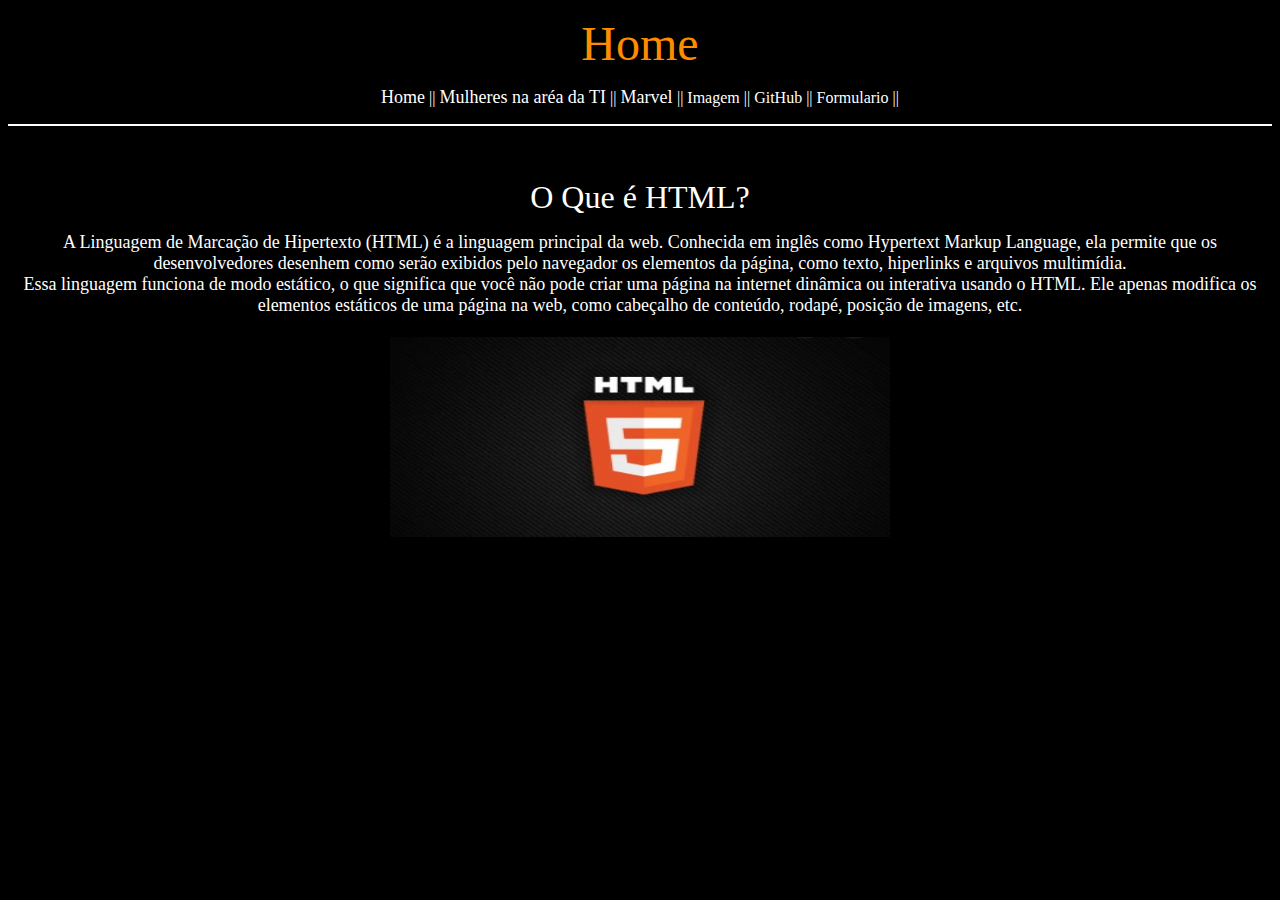
<file: index.html>
﻿<!DOCTYPE html>

<html lang="pt-br" xmlns="http://www.w3.org/1999/xhtml">
<head>
    <meta charset="utf-8" />
    <title>Home</title>
</head>
<body bgcolor="#000000" link="#FFFFFF" vlink="#FFFFFF">
    <p align="center"><font face="times arial"><font color="#FF8C00"><font size="10">
    Home<br>
    </font> </font></font>    
    </p>
    <STYLE>
        A{
            text-decoration: none;
        }
    </STYLE>
    <p align="center">
        <font face="times arial">
            <font color="#FFFFFF">
                <a href="index.html"><font size="4"> Home</font></a> ||
                <a href="MulheresNaTI.html"><font size="4"> Mulheres na aréa da TI</font></a> ||
                <a href="Marvel.html"><font size="4"> Marvel </font></a> ||
                <a href="Imagem.html"> Imagem </a> ||
                <a href="GitHub.html"> GitHub </a> ||
                <a href="formulario.html"> Formulario </a> ||
            </font> 
        </font>
    </p>
    <hr color="#FFFFFF">
    <p align="center">
        <font face="times arial">
            <font size="6">
                <font color="#FFFFFF">
                    <br>O Que é HTML?
                </font>
            </font>
        </font>
    </p>
    <p align="center">
        <font face="times arial">
            <font size="4">
                <font color="#FFFFFF">
                    A Linguagem de Marcação de Hipertexto (HTML) é a linguagem principal da web. Conhecida em inglês como Hypertext Markup Language, ela permite que os desenvolvedores desenhem como serão exibidos pelo navegador os elementos da página, como texto, hiperlinks e arquivos multimídia.<br>
                    Essa linguagem funciona de modo estático, o que significa que você não pode criar uma página na internet dinâmica ou interativa usando o HTML. Ele apenas modifica os elementos estáticos de uma página na web, como cabeçalho de conteúdo, rodapé, posição de imagens, etc.<br><br>
                    <img src="Imagens/html.jpg" alt="Erro ao carregar... " width=500 height=200> <br>
                </font>
            </font>
        </font>
    </p>
    <footer align="right">
        HTML 5
    </footer>
</body>
</html>
</file>
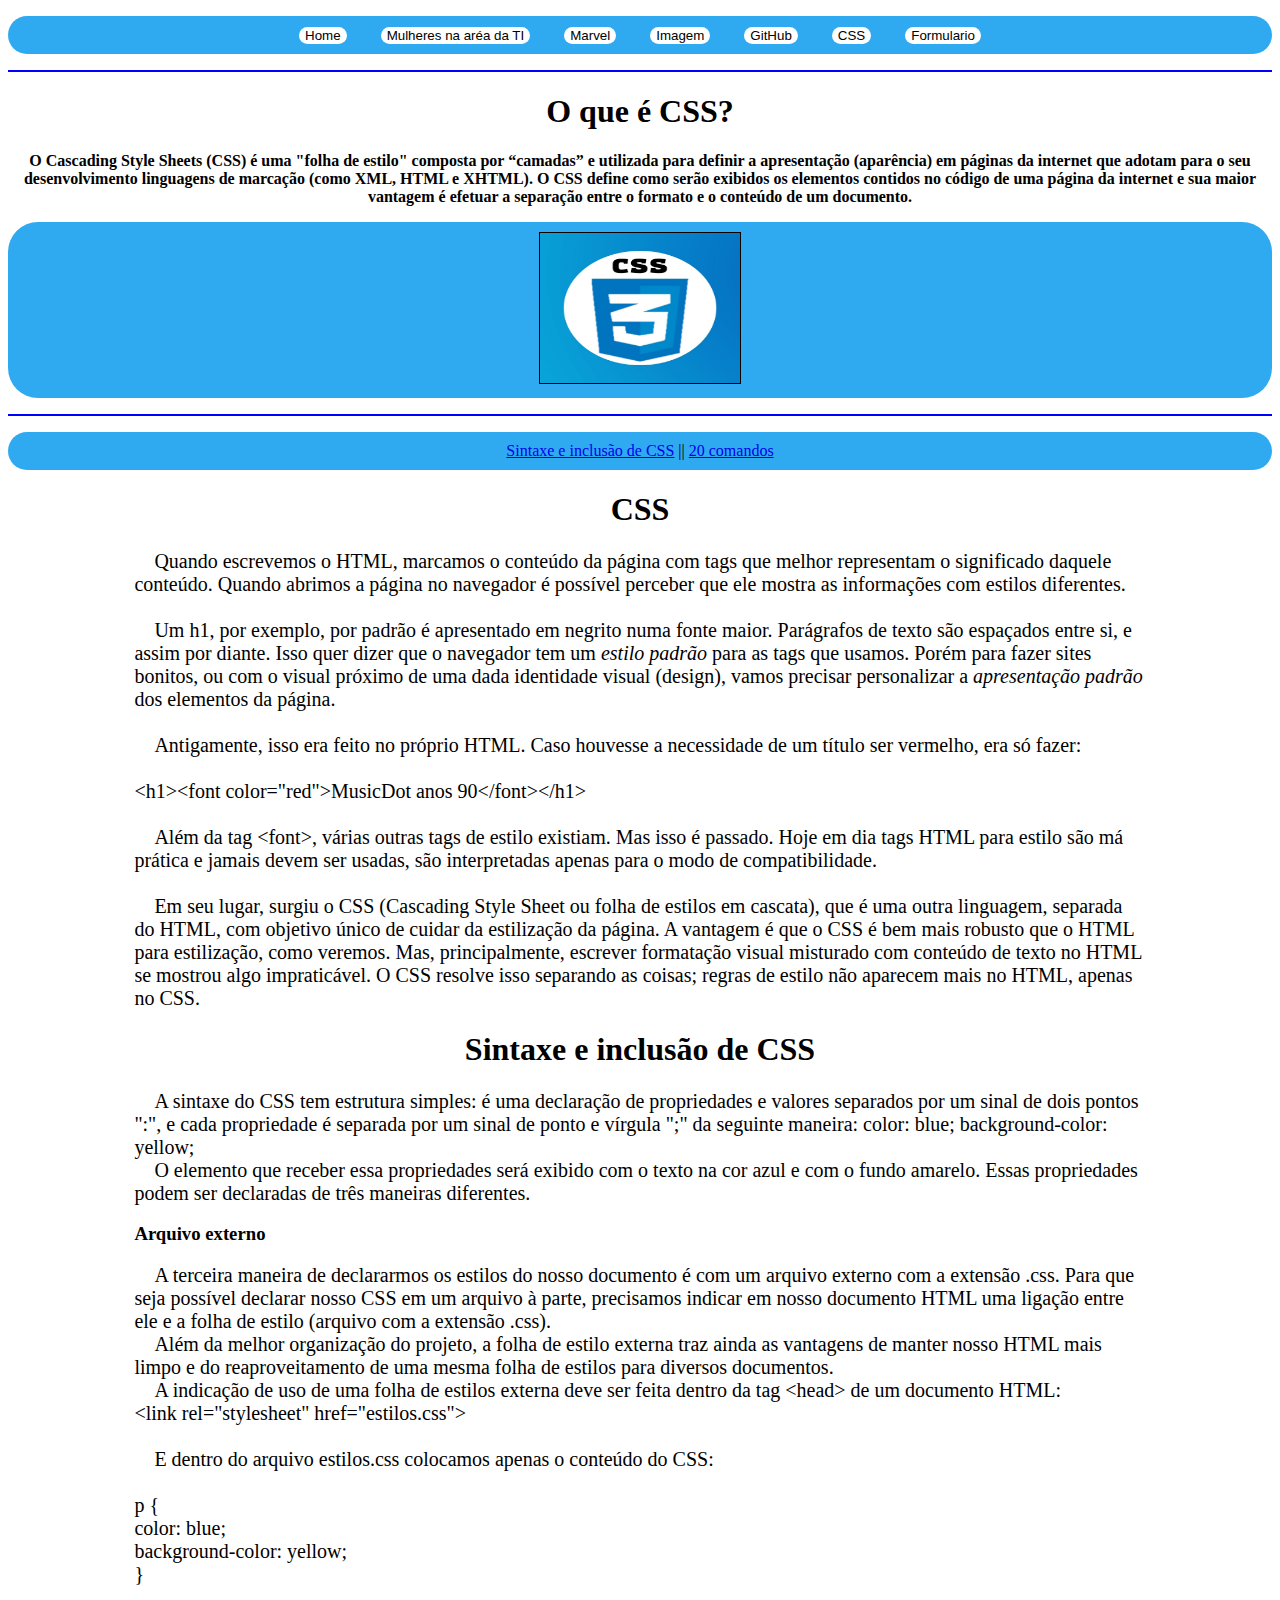
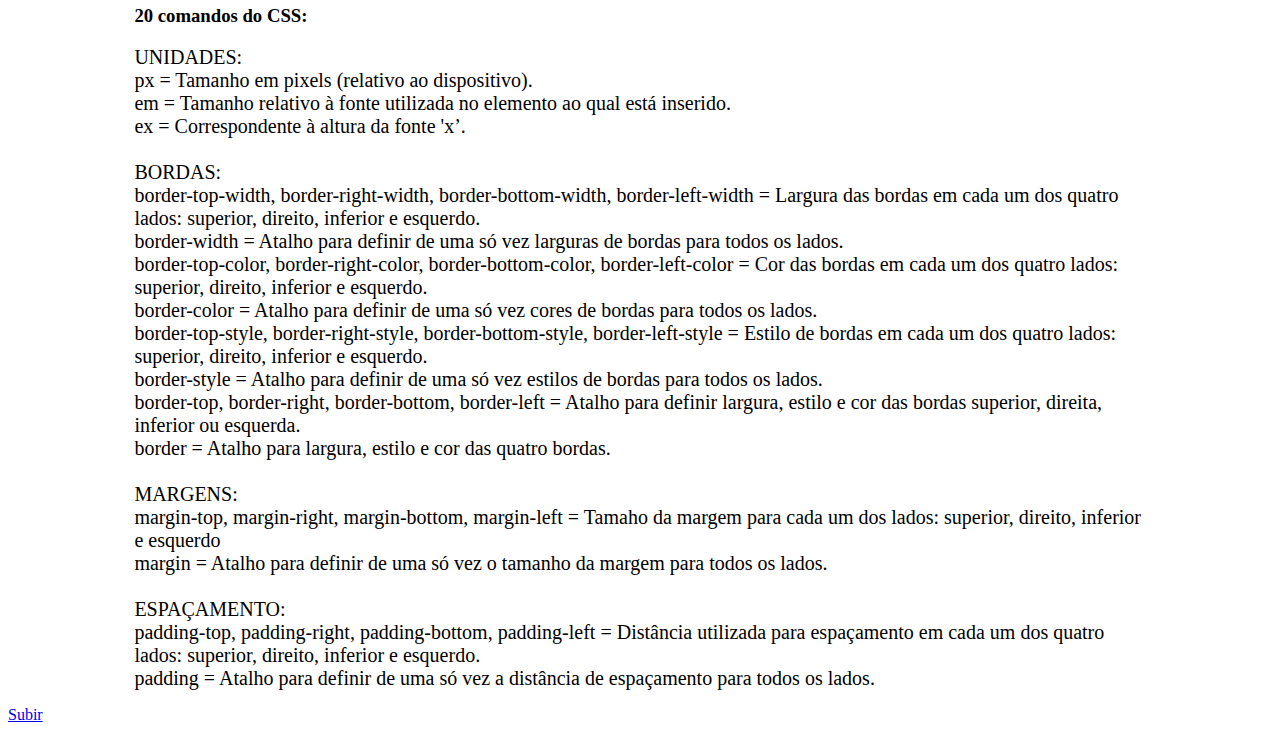
<file: css.html>
﻿<!DOCTYPE html>

<html lang="pt-br">
<head>
    <meta charset="utf-8" />
    <link rel="stylesheet" href="CSS/css.css" />
    <title>CSS</title>
</head>
<body>
    <p>
        <a href="index.html"><input type="button" value="Home" class="botao"></a>
        <a href="MulheresNaTI.html"><input type="button" value="Mulheres na aréa da TI" class="botao"></a>
        <a href="Marvel.html"><input type="button" value="Marvel" class="botao"></a>
        <a href="Imagem.html"><input type="button" value="Imagem" class="botao"></a>
        <a href="GitHub.html"><input type="button" value="GitHub" class="botao"></a>
        <a href="css.html"><input type="button" value="CSS" class="botao"></a>
        <a href="formulario.html"><input type="button" value="Formulario" class="botao"></a>
    </p>
    <hr color="blue" />
    <h1 class="titulo"> O que é CSS?</h1>
    <h1> O Cascading Style Sheets (CSS) é uma "folha de estilo" composta por “camadas” e utilizada para definir a apresentação (aparência) em páginas da internet que adotam para o seu desenvolvimento linguagens de marcação (como XML, HTML e XHTML). O CSS define como serão exibidos os elementos contidos no código de uma página da internet e sua maior vantagem é efetuar a separação entre o formato e o conteúdo de um documento.</h1>
    <p><img src="Imagens/css.jpg" alt="Erro ao carregar..." /></p>
    <hr color="blue" />
    <p>
        <a name="subir" />
        <a href="#meio">Sintaxe e inclusão de CSS</a> ||
        <a href="#fim">20 comandos</a>
    </p>
    <h1 class="titulo"> CSS</h1>
    
    <h2>
        &nbsp;&nbsp;&nbsp;&nbsp;Quando	 escrevemos	 o	 HTML,	 marcamos	 o	 conteúdo	 da	 página	 com	 tags	 que	 melhor	 representam	 o significado	 daquele	 conteúdo.	 Quando	 abrimos	 a	 página	 no	 navegador	 é	 possível	 perceber	 que	 ele mostra	as	informações	com	estilos	diferentes.<br><br>
        &nbsp;&nbsp;&nbsp;&nbsp;Um h1, por exemplo, por padrão é apresentado em negrito numa fonte maior. Parágrafos de	texto são espaçados	entre si, e	assim por diante. Isso quer	dizer que o	navegador tem um <i>estilo padrão </i> para as tags que usamos. Porém para fazer sites bonitos, ou com o visual próximo de uma dada identidade visual (design), vamos precisar personalizar a <i> apresentação padrão </i> dos elementos da página. <br><br>
        &nbsp;&nbsp;&nbsp;&nbsp;Antigamente,	 isso	 era	 feito	 no	 próprio	 HTML.	 Caso	 houvesse	 a	 necessidade	 de	 um	 título	 ser vermelho,	era	só	fazer:<br><br>
        &lt;h1&gt;&lt;font color="red"&gt;MusicDot anos 90&lt;/font&gt;&lt;/h1&gt;<br><br>
        &nbsp;&nbsp;&nbsp;&nbsp;Além da	tag &lt;font&gt;, várias outras	tags de	estilo existiam. Mas isso é	passado. Hoje em dia tags HTML	para estilo	são	má	prática	e	jamais	devem	ser	usadas,	são	interpretadas	apenas	para	o	modo	de compatibilidade.<br><br>
        &nbsp;&nbsp;&nbsp;&nbsp;Em seu	lugar, surgiu o	CSS	(Cascading Style Sheet ou folha	de estilos em cascata),	que	é uma outra linguagem, separada	do	HTML,	com	objetivo	único	de	cuidar	da	estilização	da	página.	A	vantagem	é que	 o	 CSS	 é	 bem	 mais	 robusto	 que	 o	 HTML	 para	 estilização,	 como	 veremos. Mas, principalmente, escrever	formatação visual misturado	com	conteúdo de	texto no HTML se mostrou algo impraticável.	O CSS resolve isso	separando	as	coisas;	regras	de	estilo	não	aparecem	mais	no	HTML,	apenas	no	CSS.
    </h2>
    <a name="meio" />
    <h1 class="titulo">Sintaxe e inclusão de CSS</h1>
    <h2>
        &nbsp;&nbsp;&nbsp;&nbsp;A sintaxe do CSS tem estrutura simples: é uma declaração de propriedades e valores separados por um sinal de dois pontos ":", e cada propriedade é separada por um sinal de ponto e vírgula ";" da seguinte maneira:
        color: blue;
        background-color: yellow;<br>
        &nbsp;&nbsp;&nbsp;&nbsp;O elemento que receber essa propriedades será exibido com o texto na cor azul e com o fundo amarelo. Essas propriedades podem ser declaradas de três maneiras diferentes.
    </h2>
    <h3 class="subtitulo">Arquivo externo</h3>
    <h2>
        &nbsp;&nbsp;&nbsp;&nbsp;A terceira maneira de declararmos os estilos do nosso documento é com um arquivo externo com a extensão .css. Para que seja possível declarar nosso CSS em um arquivo à parte, precisamos indicar em nosso documento HTML uma ligação entre ele e a folha de estilo (arquivo com a extensão .css).<br>
        &nbsp;&nbsp;&nbsp;&nbsp;Além da melhor organização do projeto, a folha de estilo externa traz ainda as vantagens de manter nosso HTML mais limpo e do reaproveitamento de uma mesma folha de estilos para diversos documentos.<br>
        &nbsp;&nbsp;&nbsp;&nbsp;A indicação de uso de uma folha de estilos externa deve ser feita dentro da tag &lt;head&gt; de um documento HTML:<br>
        &lt;link rel="stylesheet" href="estilos.css"&gt;<br><br>
        &nbsp;&nbsp;&nbsp;&nbsp;E dentro do arquivo estilos.css colocamos apenas o conteúdo do CSS:<br><br>
        p {<br>
        color: blue;<br>
        background-color: yellow;<br>
        }<br>
    </h2>    
    <a name="fim" />
    <h3 class="subtitulo">20 comandos do CSS:</h3>
    <h2>
        UNIDADES:<br>
        px = Tamanho em pixels (relativo ao dispositivo).<br>
        em = Tamanho relativo à fonte utilizada no elemento ao qual está inserido.<br>
        ex = Correspondente à altura da fonte 'x’.<br><br>
        BORDAS:<br>
        border-top-width, border-right-width, border-bottom-width, border-left-width = Largura das bordas em cada um dos quatro lados: superior, direito, inferior e esquerdo.<br>
        border-width = Atalho para definir de uma só vez larguras de bordas para todos os lados.<br>
        border-top-color, border-right-color, border-bottom-color, border-left-color = Cor das bordas em cada um dos quatro lados: superior, direito, inferior e esquerdo. <br>
        border-color = Atalho para definir de uma só vez cores de bordas para todos os lados.<br>
        border-top-style, border-right-style, border-bottom-style, border-left-style = Estilo de bordas em cada um dos quatro lados: superior, direito, inferior e esquerdo.<br>
        border-style = Atalho para definir de uma só vez estilos de bordas para todos os lados.<br>
        border-top, border-right, border-bottom, border-left = Atalho para definir largura, estilo e cor das bordas superior, direita, inferior ou esquerda.<br>
        border = Atalho para largura, estilo e cor das quatro bordas.<br><br>
        MARGENS:<br>
        margin-top, margin-right, margin-bottom, margin-left = Tamaho da margem para cada um dos lados: superior, direito, inferior e esquerdo<br>
        margin = Atalho para definir de uma só vez o tamanho da margem para todos os lados.<br><br>
        ESPAÇAMENTO:<br>
        padding-top, padding-right, padding-bottom, padding-left = Distância utilizada para espaçamento em cada um dos quatro lados: superior, direito, inferior e esquerdo.<br>
        padding = Atalho para definir de uma só vez a distância de espaçamento para todos os lados.<br>
    </h2>
    <a href="#subir">Subir</a>
</body>
</html>
</file>
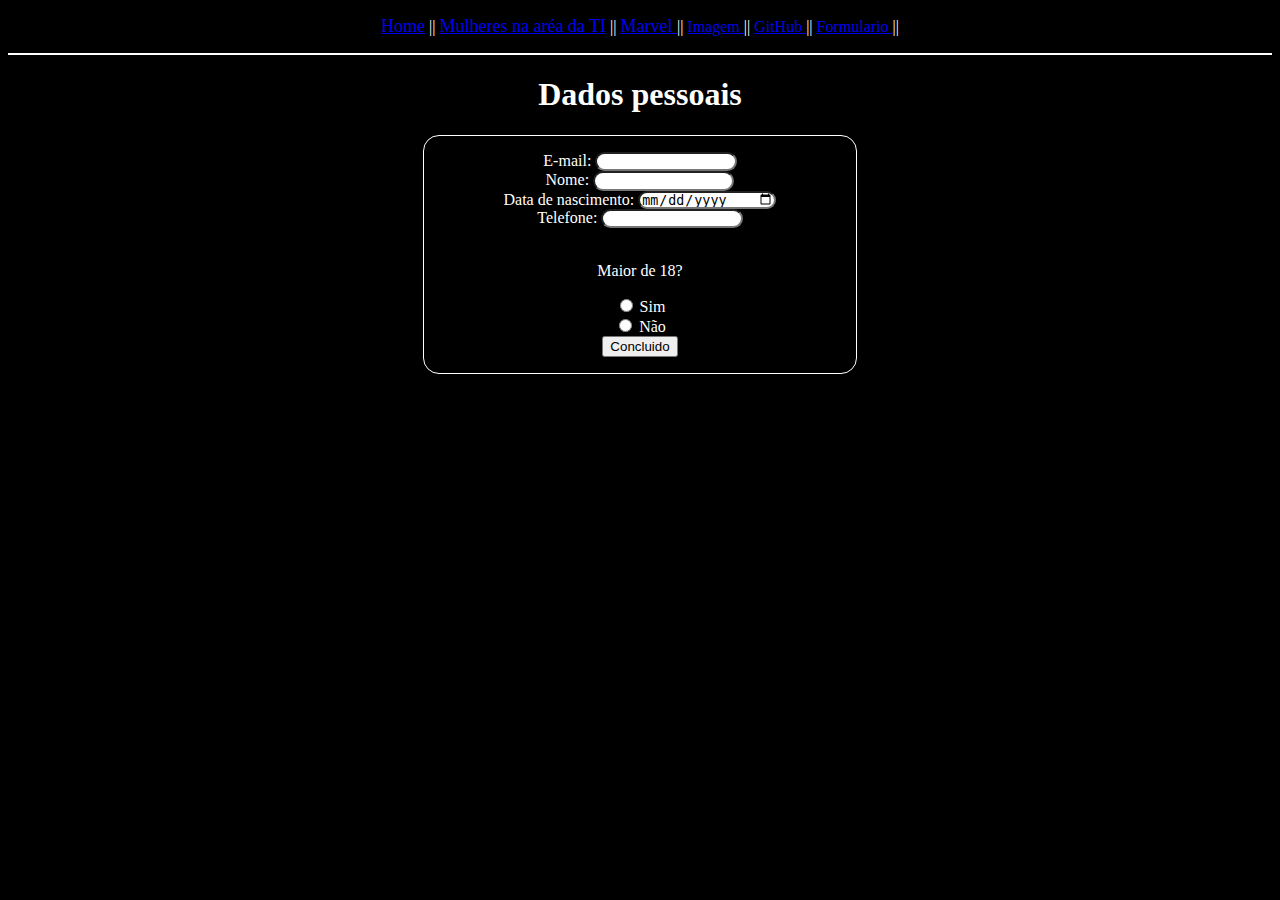
<file: formulario.html>
﻿<!DOCTYPE html>

<html lang="en" xmlns="http://www.w3.org/1999/xhtml">
<head>
    <meta charset="utf-8" />
    <title>Formularios</title>
    <link rel="stylesheet" type="text/css" href="formulario.css" />
</head>
<body>
    <p align="center">
        <font face="times arial">
            <font color="#FFFFFF">
                <a href="index.html"><font size="4"> Home</font></a> ||
                <a href="MulheresNaTI.html"><font size="4"> Mulheres na aréa da TI</font></a> ||
                <a href="Marvel.html"><font size="4"> Marvel </font></a> ||
                <a href="Imagem.html"> Imagem </a> ||
                <a href="GitHub.html"> GitHub </a> ||
                <a href="formulario.html"> Formulario </a> ||
            </font>
        </font>
    </p>
    <hr color="#FFFFFF">
    <h1 align="center"> Dados pessoais</h1>
    <form method="get" action="envio_dados.php">
        <label for="email">E-mail:</label>
        <input class="entrada" type="email" name="email"><br>
        <label for="nome">Nome:</label>
        <input class="entrada" type="text" name="nome"><br>
        <label for="date">Data de nascimento:</label>
        <input class="entrada" type="date" name="data"><br>
        <label for="tel">Telefone:</label>
        <input class="entrada" type="tel" name="tel"><br><br>

        <p>Maior de 18?</p>
        <input type="radio" name="idade" value="1"> Sim <br>
        <input type="radio" name="idade" value="2"> Não <br>

        <input type="submit" name="enviar" value="Concluido">
    </form>
</body>
</html>
</file>
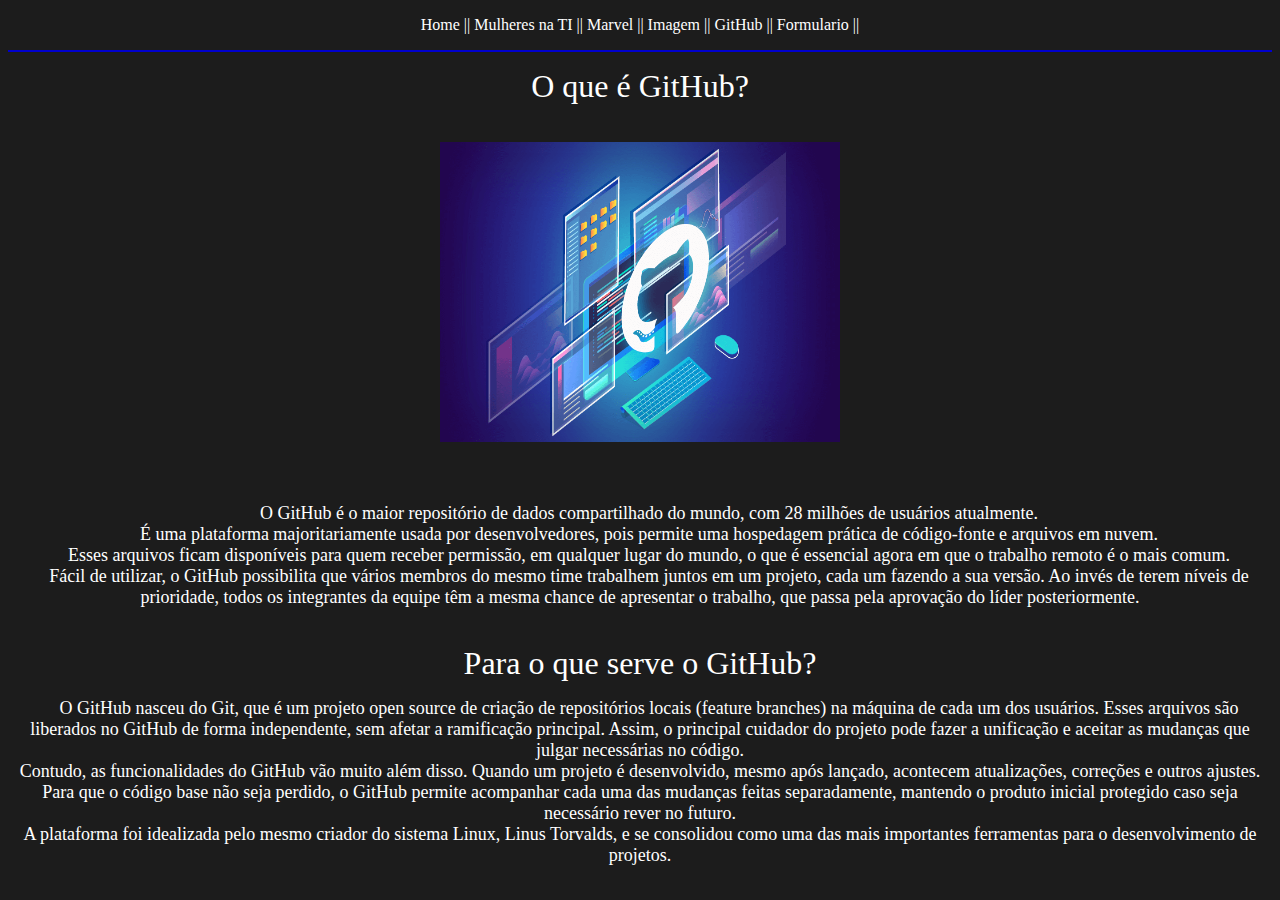
<file: GitHub.html>
﻿<!DOCTYPE html>

<html lang="pt-br" xmlns="http://www.w3.org/1999/xhtml">
<head>
    <meta charset="utf-8" />
    <title></title>
</head>
<body bgcolor="#1C1C1C" link="#FFFFFF" vlink="#FFFFFF">
    <style>
        a {
            text-decoration: none;
        }
    </style>
    <p align="center">
        <font color="#FFFFFF">
            <a href="index.html"> Home </a> ||
            <a href="MulheresNaTI.html"> Mulheres na TI </a> ||
            <a href="Marvel.html"> Marvel </a> ||
            <a href="Imagem.html"> Imagem </a> ||
            <a href="GitHub.html"> GitHub </a> ||
            <a href="formulario.html"> Formulario </a> ||
        </font>
        <hr color="#0000CD">
    <p align="center">
        <font color="#FFFFFF">
            <font face="times arial">
                <font size="6">
                    O que é GitHub?</br></br>
                    <img src="Imagens/GitHub.png" alt="Erro ao carregar... " width=400 height=300></br></br>

                </font>
            </font>
        </font>
    </p>
    <p align="center">
        <font face="times arial">
            <font size="4">
                <font color="#FFFFFF">
                    &nbsp;&nbsp;&nbsp;&nbsp;O GitHub é o maior repositório de dados compartilhado do mundo, com 28 milhões de usuários atualmente.</br>
                    &nbsp;&nbsp;&nbsp;&nbsp;É uma plataforma majoritariamente usada por desenvolvedores, pois permite uma hospedagem prática de código-fonte e arquivos em nuvem.</br>
                    &nbsp;&nbsp;&nbsp;&nbsp;Esses arquivos ficam disponíveis para quem receber permissão, em qualquer lugar do mundo, o que é essencial agora em que o trabalho remoto é o mais comum.</br>
                    &nbsp;&nbsp;&nbsp;&nbsp;Fácil de utilizar, o GitHub possibilita que vários membros do mesmo time trabalhem juntos em um projeto, cada um fazendo a sua versão. Ao invés de terem níveis de prioridade, todos os integrantes da equipe têm a mesma chance de apresentar o trabalho, que passa pela aprovação do líder posteriormente.</br></br>
                </font>
            </font>
        </font>
    </p>
    <p align="center">
        <font color="#FFFFFF">
            <font face="times arial">
                <font size="6">
                    Para o que serve o GitHub? </br>
                </font>
            </font>
        </font>
    </p>
    <p align="center">
        <font face="times arial">
            <font size="4">
                <font color="#FFFFFF">
                    &nbsp;&nbsp;&nbsp;&nbsp;O GitHub nasceu do Git, que é um projeto open source de criação de repositórios locais (feature branches) na máquina de cada um dos usuários. Esses arquivos são liberados no GitHub de forma independente, sem afetar a ramificação principal. Assim, o principal cuidador do projeto pode fazer a unificação e aceitar as mudanças que julgar necessárias no código.</br>
                    Contudo, as funcionalidades do GitHub vão muito além disso. Quando um projeto é desenvolvido, mesmo após lançado, acontecem atualizações, correções e outros ajustes. Para que o código base não seja perdido, o GitHub permite acompanhar cada uma das mudanças feitas separadamente, mantendo o produto inicial protegido caso seja necessário rever no futuro.</br>
                    A plataforma foi idealizada pelo mesmo criador do sistema Linux, Linus Torvalds, e se consolidou como uma das mais importantes ferramentas para o desenvolvimento de projetos.</br>
                </font>
            </font>
        </font>
    </p>
</body>
</html>
</file>
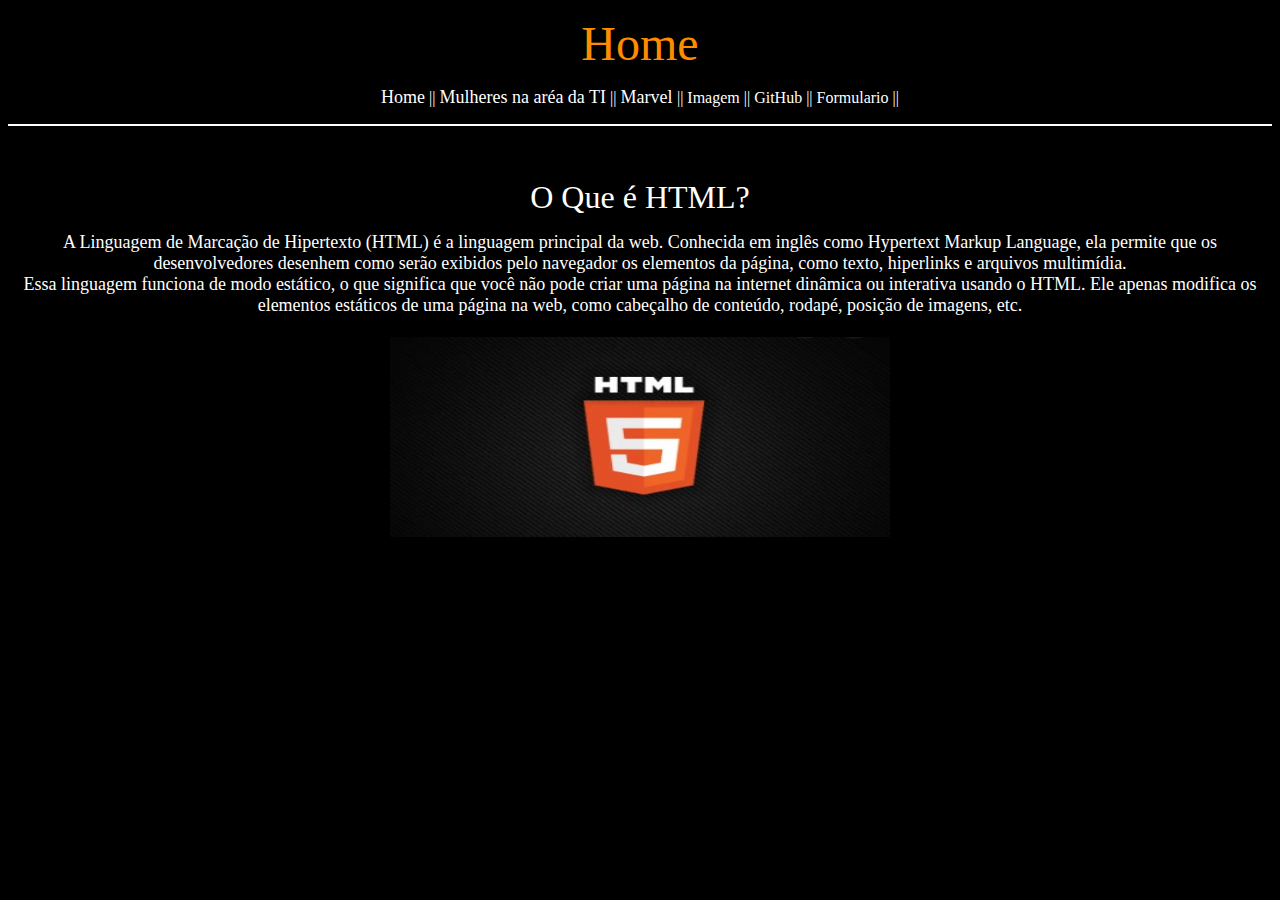
<file: Home.html>
﻿<!DOCTYPE html>

<html lang="pt-br" xmlns="http://www.w3.org/1999/xhtml">
<head>
    <meta charset="utf-8" />
    <title>Home</title>
</head>
<body bgcolor="#000000" link="#FFFFFF" vlink="#FFFFFF">
    <p align="center"><font face="times arial"><font color="#FF8C00"><font size="10">
    Home<br>
    </font> </font></font>    
    </p>
    <STYLE>
        A{
            text-decoration: none;
        }
    </STYLE>
    <p align="center">
        <font face="times arial">
            <font color="#FFFFFF">
                <a href="Home.html"><font size="4"> Home</font></a> ||
                <a href="MulheresNaTI.html"><font size="4"> Mulheres na aréa da TI</font></a> ||
                <a href="Marvel.html"><font size="4"> Marvel </font></a> ||
                <a href="Imagem.html"> Imagem </a> ||
                <a href="GitHub.html"> GitHub </a> ||
                <a href="formulario.html"> Formulario </a> ||
            </font> 
        </font>
    </p>
    <hr color="#FFFFFF">
    <p align="center">
        <font face="times arial">
            <font size="6">
                <font color="#FFFFFF">
                    <br>O Que é HTML?
                </font>
            </font>
        </font>
    </p>
    <p align="center">
        <font face="times arial">
            <font size="4">
                <font color="#FFFFFF">
                    A Linguagem de Marcação de Hipertexto (HTML) é a linguagem principal da web. Conhecida em inglês como Hypertext Markup Language, ela permite que os desenvolvedores desenhem como serão exibidos pelo navegador os elementos da página, como texto, hiperlinks e arquivos multimídia.<br>
                    Essa linguagem funciona de modo estático, o que significa que você não pode criar uma página na internet dinâmica ou interativa usando o HTML. Ele apenas modifica os elementos estáticos de uma página na web, como cabeçalho de conteúdo, rodapé, posição de imagens, etc.<br><br>
                    <img src="Imagens/html.jpg" alt="Erro ao carregar... " width=500 height=200> <br>
                </font>
            </font>
        </font>
    </p>
    <footer align="right">
        HTML 5
    </footer>
</body>
</html>
</file>
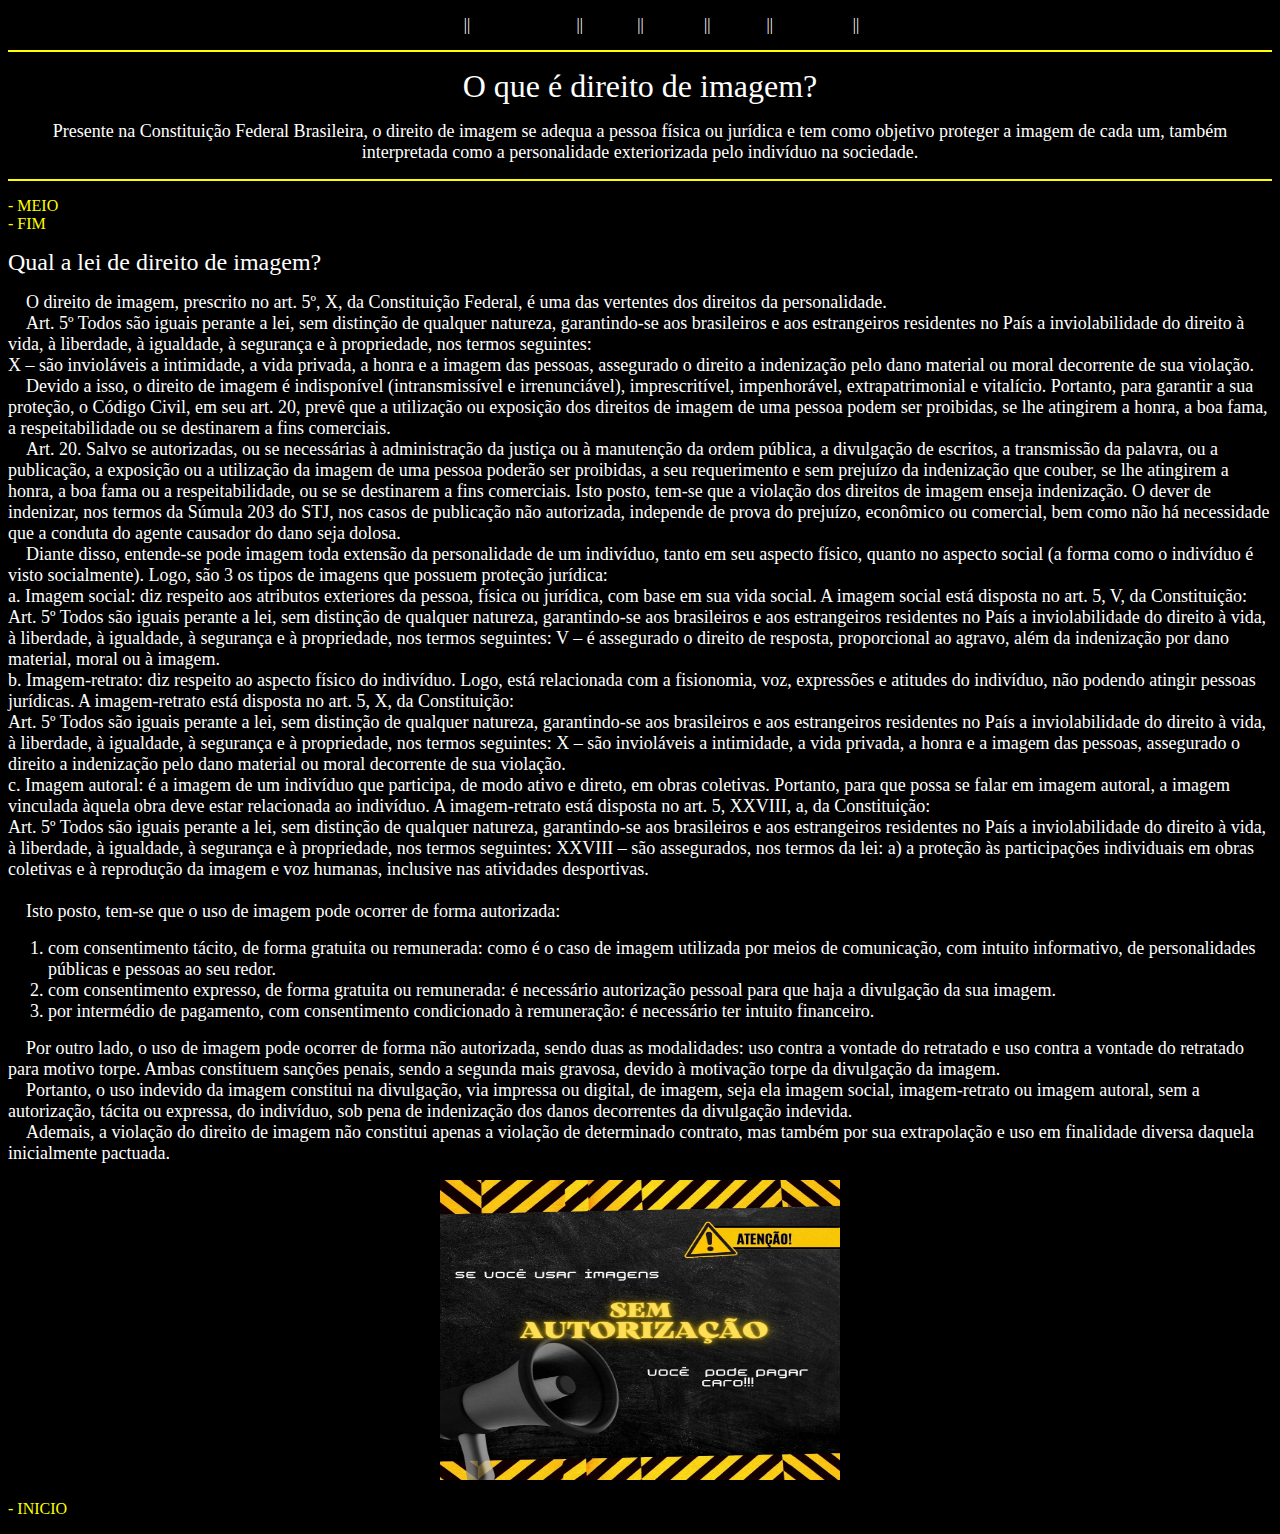
<file: Imagem.html>
﻿<!DOCTYPE html>

<html lang="pt-br" xmlns="http://www.w3.org/1999/xhtml">
<head>
    <meta charset="utf-8" />
    <title></title>
</head>
<body bgcolor="#000000" link="#000000" vlink="#FFFF00" text="#ffffff">
    <STYLE>
        A {
            text-decoration: none;
        }
    </STYLE>
    <p align="center">
        <a href="index.html"> Home </a> ||
        <a href="MulheresNaTI.html"> Mulheres na TI </a> ||
        <a href="Marvel.html"> Marvel </a> ||
        <a href="Imagem.html"> Imagem </a> ||
        <a href="GitHub.html"> GitHub </a> ||
        <a href="formulario.html"> Formulario </a> ||
    </p>
        <a name="inicio"></a>
    <hr color="#FFFF00">
    <p align="center"> <font face="times arial"><font size="6"> O que é direito de imagem?</font></font></p>
    <p align="center">
        <font face="times arial">
            <font size="4">
                Presente na Constituição Federal Brasileira, o direito de imagem se adequa a pessoa física ou jurídica e tem como objetivo proteger a imagem de cada um, também interpretada como a personalidade exteriorizada pelo indivíduo na sociedade.
            </font>
        </font>
    </p>
    <hr color="#FFFF00">
    <p align="left">
        <font color="#000000">
            <a href="#meio"><font color="#FFFF00"> - MEIO </font> </a> <br>
            <a href="#fim"><font color="#FFFF00"> - FIM </font></a> <br>
        </font>
    </p>
    <p align="left"><font size="5">Qual a lei de direito de imagem?</font></p>
    <p align="left">
        <font size="4">
            <font face="times arial">
                &nbsp;&nbsp;&nbsp;&nbsp;O direito de imagem, prescrito no art. 5º, X, da Constituição Federal, é uma das vertentes dos direitos da personalidade.<br>
                &nbsp;&nbsp;&nbsp;&nbsp;Art. 5º Todos são iguais perante a lei, sem distinção de qualquer natureza, garantindo-se aos brasileiros e aos estrangeiros residentes no País a inviolabilidade do direito à vida, à liberdade, à igualdade, à segurança e à propriedade, nos termos seguintes:<br>
                X – são invioláveis a intimidade, a vida privada, a honra e a imagem das pessoas, assegurado o direito a indenização pelo dano material ou moral decorrente de sua violação.<br>
                &nbsp;&nbsp;&nbsp;&nbsp;Devido a isso, o direito de imagem é indisponível (intransmissível e irrenunciável), imprescritível, impenhorável, extrapatrimonial e vitalício. Portanto, para garantir a sua proteção, o Código Civil, em seu art. 20, prevê que a utilização ou exposição dos direitos de imagem de uma pessoa podem ser proibidas, se lhe atingirem a honra, a boa fama, a respeitabilidade ou se destinarem a fins comerciais.<br>
                &nbsp;&nbsp;&nbsp;&nbsp;Art. 20. Salvo se autorizadas, ou se necessárias à administração da justiça ou à manutenção da ordem pública, a divulgação de escritos, a transmissão da palavra, ou a publicação, a exposição ou a utilização da imagem de uma pessoa poderão ser proibidas, a seu requerimento e sem prejuízo da indenização que couber, se lhe atingirem a honra, a boa fama ou a respeitabilidade, ou se se destinarem a fins comerciais. Isto posto, tem-se que a violação dos direitos de imagem enseja indenização. O dever de indenizar, nos termos da Súmula 203 do STJ, nos casos de publicação não autorizada, independe de prova do prejuízo, econômico ou comercial, bem como não há necessidade que a conduta do agente causador do dano seja dolosa.<br>
                <a name="meio"></a>
                &nbsp;&nbsp;&nbsp;&nbsp;Diante disso, entende-se pode imagem toda extensão da personalidade de um indivíduo, tanto em seu aspecto físico, quanto no aspecto social (a forma como o indivíduo é visto socialmente). Logo, são 3 os tipos de imagens que possuem proteção jurídica:<br>
                a. Imagem social: diz respeito aos atributos exteriores da pessoa, física ou jurídica, com base em sua vida social. A imagem social está disposta no art. 5, V, da Constituição:<br>
                Art. 5º Todos são iguais perante a lei, sem distinção de qualquer natureza, garantindo-se aos brasileiros e aos estrangeiros residentes no País a inviolabilidade do direito à vida, à liberdade, à igualdade, à segurança e à propriedade, nos termos seguintes: V – é assegurado o direito de resposta, proporcional ao agravo, além da indenização por dano material, moral ou à imagem.<br>
                b. Imagem-retrato: diz respeito ao aspecto físico do indivíduo. Logo, está relacionada com a fisionomia, voz, expressões e atitudes do indivíduo, não podendo atingir pessoas jurídicas. A imagem-retrato está disposta no art. 5, X, da Constituição:<br>
                Art. 5º Todos são iguais perante a lei, sem distinção de qualquer natureza, garantindo-se aos brasileiros e aos estrangeiros residentes no País a inviolabilidade do direito à vida, à liberdade, à igualdade, à segurança e à propriedade, nos termos seguintes: X – são invioláveis a intimidade, a vida privada, a honra e a imagem das pessoas, assegurado o direito a indenização pelo dano material ou moral decorrente de sua violação.<br>
                c. Imagem autoral: é a imagem de um indivíduo que participa, de modo ativo e direto, em obras coletivas. Portanto, para que possa se falar em imagem autoral, a imagem vinculada àquela obra deve estar relacionada ao indivíduo. A imagem-retrato está disposta no art. 5, XXVIII, a, da Constituição:<br>
                Art. 5º Todos são iguais perante a lei, sem distinção de qualquer natureza, garantindo-se aos brasileiros e aos estrangeiros residentes no País a inviolabilidade do direito à vida, à liberdade, à igualdade, à segurança e à propriedade, nos termos seguintes: XXVIII – são assegurados, nos termos da lei: a) a proteção às participações individuais em obras coletivas e à reprodução da imagem e voz humanas, inclusive nas atividades desportivas.<br><br>
                &nbsp;&nbsp;&nbsp;&nbsp;Isto posto, tem-se que o uso de imagem pode ocorrer de forma autorizada:<br>
                <ol>
                    <li>com consentimento tácito, de forma gratuita ou remunerada: como é o caso de imagem utilizada por meios de comunicação, com intuito informativo, de personalidades públicas e pessoas ao seu redor.
                    <li>com consentimento expresso, de forma gratuita ou remunerada: é necessário autorização pessoal para que haja a divulgação da sua imagem.
                    <li> por intermédio de pagamento, com consentimento condicionado à remuneração: é necessário ter intuito financeiro.
                </ol>
                <a name="fim"></a>
                &nbsp;&nbsp;&nbsp;&nbsp;Por outro lado, o uso de imagem pode ocorrer de forma não autorizada, sendo duas as modalidades: uso contra a vontade do retratado e uso contra a vontade do retratado para motivo torpe. Ambas constituem sanções penais, sendo a segunda mais gravosa, devido à motivação torpe da divulgação da imagem.<br>
                &nbsp;&nbsp;&nbsp;&nbsp;Portanto, o uso indevido da imagem constitui na divulgação, via impressa ou digital, de imagem, seja ela imagem social, imagem-retrato ou imagem autoral, sem a autorização, tácita ou expressa, do indivíduo, sob pena de indenização dos danos decorrentes da divulgação indevida.<br>
                &nbsp;&nbsp;&nbsp;&nbsp;Ademais, a violação do direito de imagem não constitui apenas a violação de determinado contrato, mas também por sua extrapolação e uso em finalidade diversa daquela inicialmente pactuada.
            </font>
        </font>
    </p>
    <p align="center"><img src="Imagens/atenção.jpg" alt="Erro ao carregar... " width=400 height=300></p>
    <p align="left">
        <a href="#inicio"><font color="#FFFF00"> - INICIO </font></a> <br>
    </p>
</body>
</html>
</file>
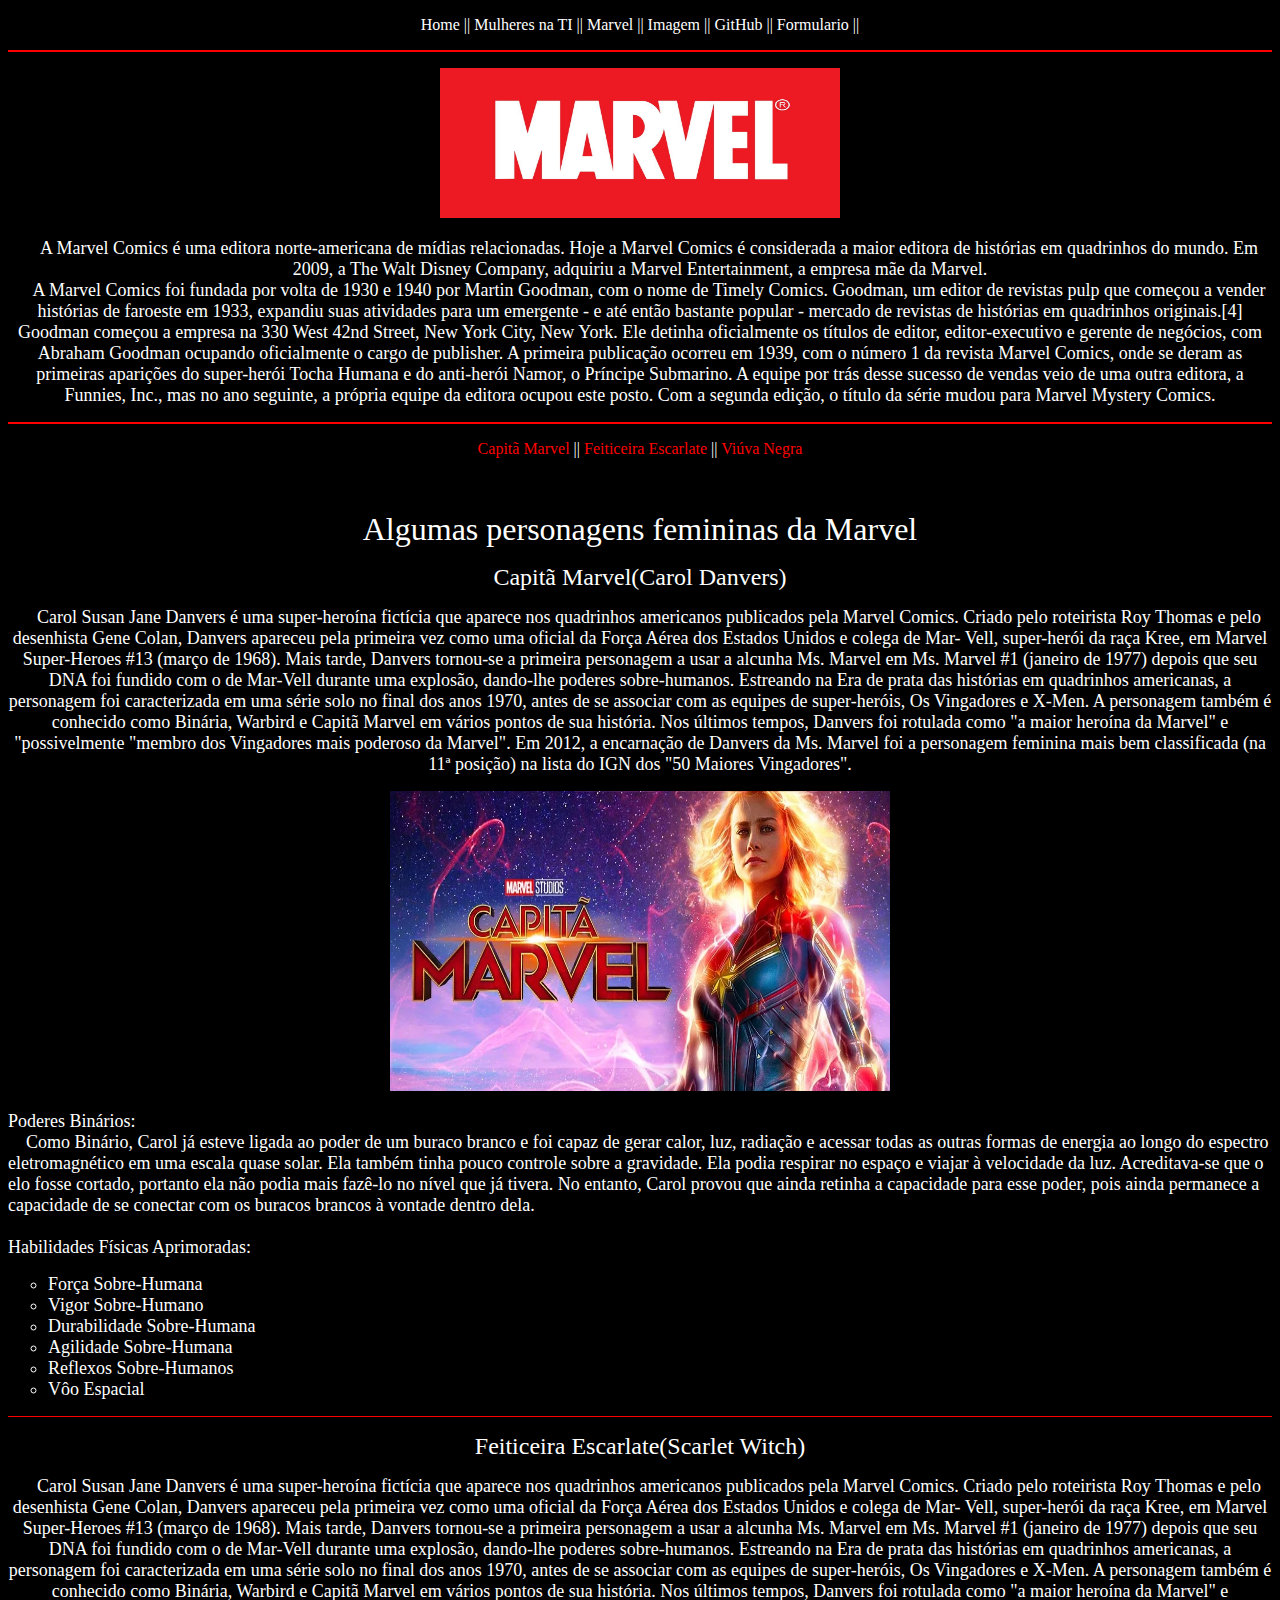
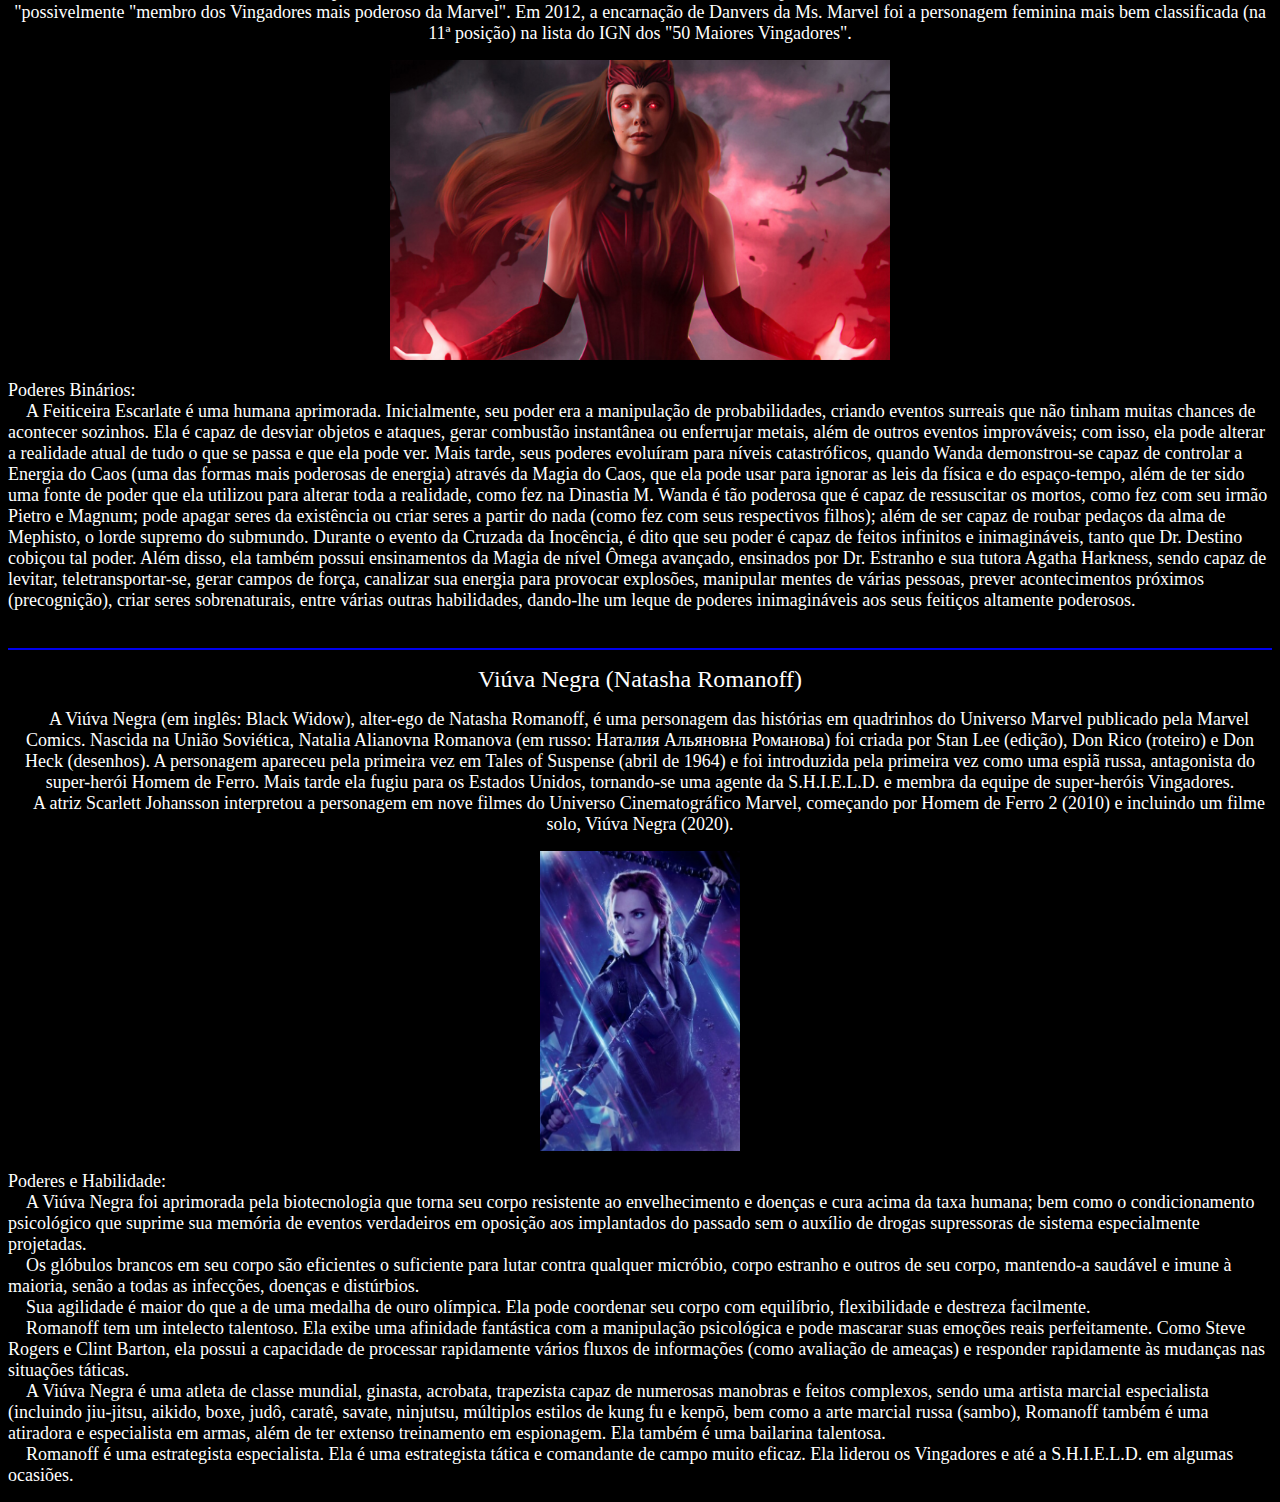
<file: Marvel.html>
﻿<!DOCTYPE html>

<html lang="pt-br" xmlns="http://www.w3.org/1999/xhtml">
<head>
    <meta charset="utf-8" />
    <title></title>
</head>
<body bgcolor="#000000" link="#FFFFFF" vlink="#FFFFFF">
    <style>
        a {
            text-decoration: none;
        }
    </style>
    <p align="center">
        <font color="#FFFFFF">
            <a href="index.html"> Home </a> ||
            <a href="MulheresNaTI.html"> Mulheres na TI </a> ||
            <a href="Marvel.html"> Marvel </a> ||
            <a href="Imagem.html"> Imagem </a> ||
            <a href="GitHub.html"> GitHub </a> ||
            <a href="formulario.html"> Formulario </a> ||
        </font>
    </p>
    <hr color="#FF0000" />
    <p align="center">
        <img src="Imagens/Marvel_logo.jpg" alt="Erro ao carregar... " width=400 height=150> </br>
    </p>
    <p align="center">
        <font size="4">
            <font color="#FFFFFF">
                &nbsp;&nbsp;&nbsp;&nbsp;A Marvel Comics é uma editora norte-americana de mídias relacionadas. Hoje a Marvel Comics é considerada a maior editora de histórias em quadrinhos do mundo. Em 2009, a The Walt Disney Company, adquiriu a Marvel Entertainment, a empresa mãe da Marvel.</br>
                &nbsp;&nbsp;&nbsp;&nbsp;A Marvel Comics foi fundada por volta de 1930 e 1940 por Martin Goodman, com o nome de Timely Comics. Goodman, um editor de revistas pulp que começou a vender histórias de faroeste em 1933, expandiu suas atividades para um emergente - e até então bastante popular - mercado de revistas de histórias em quadrinhos originais.[4] Goodman começou a empresa na 330 West 42nd Street, New York City, New York. Ele detinha oficialmente os títulos de editor, editor-executivo e gerente de negócios, com Abraham Goodman ocupando oficialmente o cargo de publisher. A primeira publicação ocorreu em 1939, com o número 1 da revista Marvel Comics, onde se deram as primeiras aparições do super-herói Tocha Humana e do anti-herói Namor, o Príncipe Submarino. A equipe por trás desse sucesso de vendas veio de uma outra editora, a Funnies, Inc., mas no ano seguinte, a própria equipe da editora ocupou este posto. Com a segunda edição, o título da série mudou para Marvel Mystery Comics.<br>
            </font>
        </font>
    </p>

    <hr color="#FF0000" />
    <p align="center">
        <font color="#ffffff">
            <a href="#inicio"><font color="#FF0000"> Capitã Marvel </font> </a> ||
            <a href="#meio"><font color="#FF0000">  Feiticeira Escarlate </font> </a> ||
            <a href="#fim"><font color="#FF0000"> Viúva Negra  </font></a> <br>
        </font>
    </p>
    <p align="center">
        <font face="times arial">
            <font size="6">
                <font color="#FFFFFF">
                    <br> Algumas personagens femininas da Marvel<br>
                </font>
            </font>
        </font>
    </p>
    <p align="center">
        <font face="times arial">
            <font size="5">
                <font color="#FFFFFF">
                    <a name="inicio"></a>
                    Capitã Marvel(Carol Danvers)
                </font>
            </font>
        </font>
    </p>
    <p align="center">
        <font face="times arial">
            <font size="4">
                <font color="#FFFFFF">
                    &nbsp;&nbsp;&nbsp;&nbsp;Carol Susan Jane Danvers é uma super-heroína fictícia que aparece nos quadrinhos americanos publicados pela Marvel Comics. Criado pelo roteirista Roy Thomas e pelo desenhista Gene Colan, Danvers apareceu pela primeira vez como uma oficial da Força Aérea dos Estados Unidos e colega de Mar- Vell, super-herói da raça Kree, em Marvel Super-Heroes #13 (março de 1968). Mais tarde, Danvers tornou-se a primeira personagem a usar a alcunha Ms. Marvel em Ms. Marvel #1 (janeiro de 1977) depois que seu DNA foi fundido com o de Mar-Vell durante uma explosão, dando-lhe poderes sobre-humanos. Estreando na Era de prata das histórias em quadrinhos americanas, a personagem foi caracterizada em uma série solo no final dos anos 1970, antes de se associar com as equipes de super-heróis, Os Vingadores e X-Men. A personagem também é conhecido como Binária, Warbird e Capitã Marvel em vários pontos de sua história. Nos últimos tempos, Danvers foi rotulada como "a maior heroína da Marvel" e "possivelmente "membro dos Vingadores mais poderoso da Marvel". Em 2012, a encarnação de Danvers da Ms. Marvel foi a personagem feminina mais bem classificada (na 11ª posição) na lista do IGN dos "50 Maiores Vingadores".<br>
                </font>
            </font>
        </font>
    </p>
    <p align="center">
        <img src="Imagens/CapitaMarvel.jpg" alt="Erro ao carregar... " width=500 height=300> <br>
    </p>
    <p align="left">
        <font face="times arial">
            <font size="4">
                <font color="#FFFFFF">
                    Poderes Binários: <br>
                    &nbsp;&nbsp;&nbsp;&nbsp;Como Binário, Carol já esteve ligada ao poder de um buraco branco e foi capaz de gerar calor, luz, radiação e acessar todas as outras formas de energia ao longo do espectro eletromagnético em uma escala quase solar. Ela também tinha pouco controle sobre a gravidade. Ela podia respirar no espaço e viajar à velocidade da luz. Acreditava-se que o elo fosse cortado, portanto ela não podia mais fazê-lo no nível que já tivera. No entanto, Carol provou que ainda retinha a capacidade para esse poder, pois ainda permanece a capacidade de se conectar com os buracos brancos à vontade dentro dela.</br></br>
                    Habilidades Físicas Aprimoradas:
                    <ul type="circle">
                        <li> Força Sobre-Humana
                        <li> Vigor Sobre-Humano
                        <li> Durabilidade Sobre-Humana
                        <li> Agilidade Sobre-Humana
                        <li> Reflexos Sobre-Humanos
                        <li> Vôo Espacial
                    </ul>
                </font>
            </font>
        </font>
    </p>
    <hr color="#FF0000" size="1" />
    <p align="center">
        <font face="times arial">
            <font size="5">
                <font color="#FFFFFF">
                    <a name="meio"></a>
                    Feiticeira Escarlate(Scarlet Witch)
                </font>
            </font>
        </font>
    </p>
    <p align="center">
        <font face="times arial">
            <font size="4">
                <font color="#FFFFFF">
                    &nbsp;&nbsp;&nbsp;&nbsp;Carol Susan Jane Danvers é uma super-heroína fictícia que aparece nos quadrinhos americanos publicados pela Marvel Comics. Criado pelo roteirista Roy Thomas e pelo desenhista Gene Colan, Danvers apareceu pela primeira vez como uma oficial da Força Aérea dos Estados Unidos e colega de Mar- Vell, super-herói da raça Kree, em Marvel Super-Heroes #13 (março de 1968). Mais tarde, Danvers tornou-se a primeira personagem a usar a alcunha Ms. Marvel em Ms. Marvel #1 (janeiro de 1977) depois que seu DNA foi fundido com o de Mar-Vell durante uma explosão, dando-lhe poderes sobre-humanos. Estreando na Era de prata das histórias em quadrinhos americanas, a personagem foi caracterizada em uma série solo no final dos anos 1970, antes de se associar com as equipes de super-heróis, Os Vingadores e X-Men. A personagem também é conhecido como Binária, Warbird e Capitã Marvel em vários pontos de sua história. Nos últimos tempos, Danvers foi rotulada como "a maior heroína da Marvel" e "possivelmente "membro dos Vingadores mais poderoso da Marvel". Em 2012, a encarnação de Danvers da Ms. Marvel foi a personagem feminina mais bem classificada (na 11ª posição) na lista do IGN dos "50 Maiores Vingadores".</br>
                </font>
            </font>
        </font>
    </p>
    <p align="center">
        <img src="Imagens/FeiticeiraEscarlate.jpg" alt="Erro ao carregar... " width=500 height=300> </br>
    </p>
    <p align="left">
        <font face="times arial">
            <font size="4">
                <font color="#FFFFFF">
                    Poderes Binários: </br>
                    &nbsp;&nbsp;&nbsp;&nbsp;A Feiticeira Escarlate é uma humana aprimorada. Inicialmente, seu poder era a manipulação de probabilidades, criando eventos surreais que não tinham muitas chances de acontecer sozinhos. Ela é capaz de desviar objetos e ataques, gerar combustão instantânea ou enferrujar metais, além de outros eventos improváveis; com isso, ela pode alterar a realidade atual de tudo o que se passa e que ela pode ver. Mais tarde, seus poderes evoluíram para níveis catastróficos, quando Wanda demonstrou-se capaz de controlar a Energia do Caos (uma das formas mais poderosas de energia) através da Magia do Caos, que ela pode usar para ignorar as leis da física e do espaço-tempo, além de ter sido uma fonte de poder que ela utilizou para alterar toda a realidade, como fez na Dinastia M. Wanda é tão poderosa que é capaz de ressuscitar os mortos, como fez com seu irmão Pietro e Magnum; pode apagar seres da existência ou criar seres a partir do nada (como fez com seus respectivos filhos); além de ser capaz de roubar pedaços da alma de Mephisto, o lorde supremo do submundo. Durante o evento da Cruzada da Inocência, é dito que seu poder é capaz de feitos infinitos e inimagináveis, tanto que Dr. Destino cobiçou tal poder. Além disso, ela também possui ensinamentos da Magia de nível Ômega avançado, ensinados por Dr. Estranho e sua tutora Agatha Harkness, sendo capaz de levitar, teletransportar-se, gerar campos de força, canalizar sua energia para provocar explosões, manipular mentes de várias pessoas, prever acontecimentos próximos (precognição), criar seres sobrenaturais, entre várias outras habilidades, dando-lhe um leque de poderes inimagináveis aos seus feitiços altamente poderosos.<br><br>
                </font>
            </font>
        </font>
    </p>
    <hr color="#0000EE" />
    <p align="center">
        <font face="times arial">
            <font size="5">
                <font color="#FFFFFF">
                    <a name="fim"></a>
                    Viúva Negra (Natasha Romanoff)
                </font>
            </font>
        </font>
    </p>
    <p align="center">
        <font face="times arial">
            <font size="4">
                <font color="#FFFFFF">
                    &nbsp;&nbsp;&nbsp;&nbsp;A Viúva Negra (em inglês: Black Widow), alter-ego de Natasha Romanoff, é uma personagem das histórias em quadrinhos do Universo Marvel publicado pela Marvel Comics. Nascida na União Soviética, Natalia Alianovna Romanova (em russo: Наталия Альяновна Романова) foi criada por Stan Lee (edição), Don Rico (roteiro) e Don Heck (desenhos). A personagem apareceu pela primeira vez em Tales of Suspense (abril de 1964) e foi introduzida pela primeira vez como uma espiã russa, antagonista do super-herói Homem de Ferro. Mais tarde ela fugiu para os Estados Unidos, tornando-se uma agente da S.H.I.E.L.D. e membra da equipe de super-heróis Vingadores. </br>
                    &nbsp;&nbsp;&nbsp;&nbsp;A atriz Scarlett Johansson interpretou a personagem em nove filmes do Universo Cinematográfico Marvel, começando por Homem de Ferro 2 (2010) e incluindo um filme solo, Viúva Negra (2020).
                </font>
            </font>
        </font>
    </p>
    <p align="center">
        <img src="Imagens/ViuvaNegra.jpg" alt="Erro ao carregar... " width=200 height=300> </br>
    </p>
    <p align="left">
        <font face="times arial">
            <font size="4">
                <font color="#FFFFFF">
                    Poderes e Habilidade: </br>
                    &nbsp;&nbsp;&nbsp;&nbsp;A Viúva Negra foi aprimorada pela biotecnologia que torna seu corpo resistente ao envelhecimento e doenças e cura acima da taxa humana; bem como o condicionamento psicológico que suprime sua memória de eventos verdadeiros em oposição aos implantados do passado sem o auxílio de drogas supressoras de sistema especialmente projetadas.</br>
                    &nbsp;&nbsp;&nbsp;&nbsp;Os glóbulos brancos em seu corpo são eficientes o suficiente para lutar contra qualquer micróbio, corpo estranho e outros de seu corpo, mantendo-a saudável e imune à maioria, senão a todas as infecções, doenças e distúrbios.</br>
                    &nbsp;&nbsp;&nbsp;&nbsp;Sua agilidade é maior do que a de uma medalha de ouro olímpica. Ela pode coordenar seu corpo com equilíbrio, flexibilidade e destreza facilmente.</br>
                    &nbsp;&nbsp;&nbsp;&nbsp;Romanoff tem um intelecto talentoso. Ela exibe uma afinidade fantástica com a manipulação psicológica e pode mascarar suas emoções reais perfeitamente. Como Steve Rogers e Clint Barton, ela possui a capacidade de processar rapidamente vários fluxos de informações (como avaliação de ameaças) e responder rapidamente às mudanças nas situações táticas.</br>
                    &nbsp;&nbsp;&nbsp;&nbsp;A Viúva Negra é uma atleta de classe mundial, ginasta, acrobata, trapezista capaz de numerosas manobras e feitos complexos, sendo uma artista marcial especialista (incluindo jiu-jitsu, aikido, boxe, judô, caratê, savate, ninjutsu, múltiplos estilos de kung fu e kenpō, bem como a arte marcial russa (sambo), Romanoff também é uma atiradora e especialista em armas, além de ter extenso treinamento em espionagem. Ela também é uma bailarina talentosa.</br>
                    &nbsp;&nbsp;&nbsp;&nbsp;Romanoff é uma estrategista especialista. Ela é uma estrategista tática e comandante de campo muito eficaz. Ela liderou os Vingadores e até a S.H.I.E.L.D. em algumas ocasiões.</br>
                </font>
            </font>
        </font>
    </p>
</body>
</html>
</file>
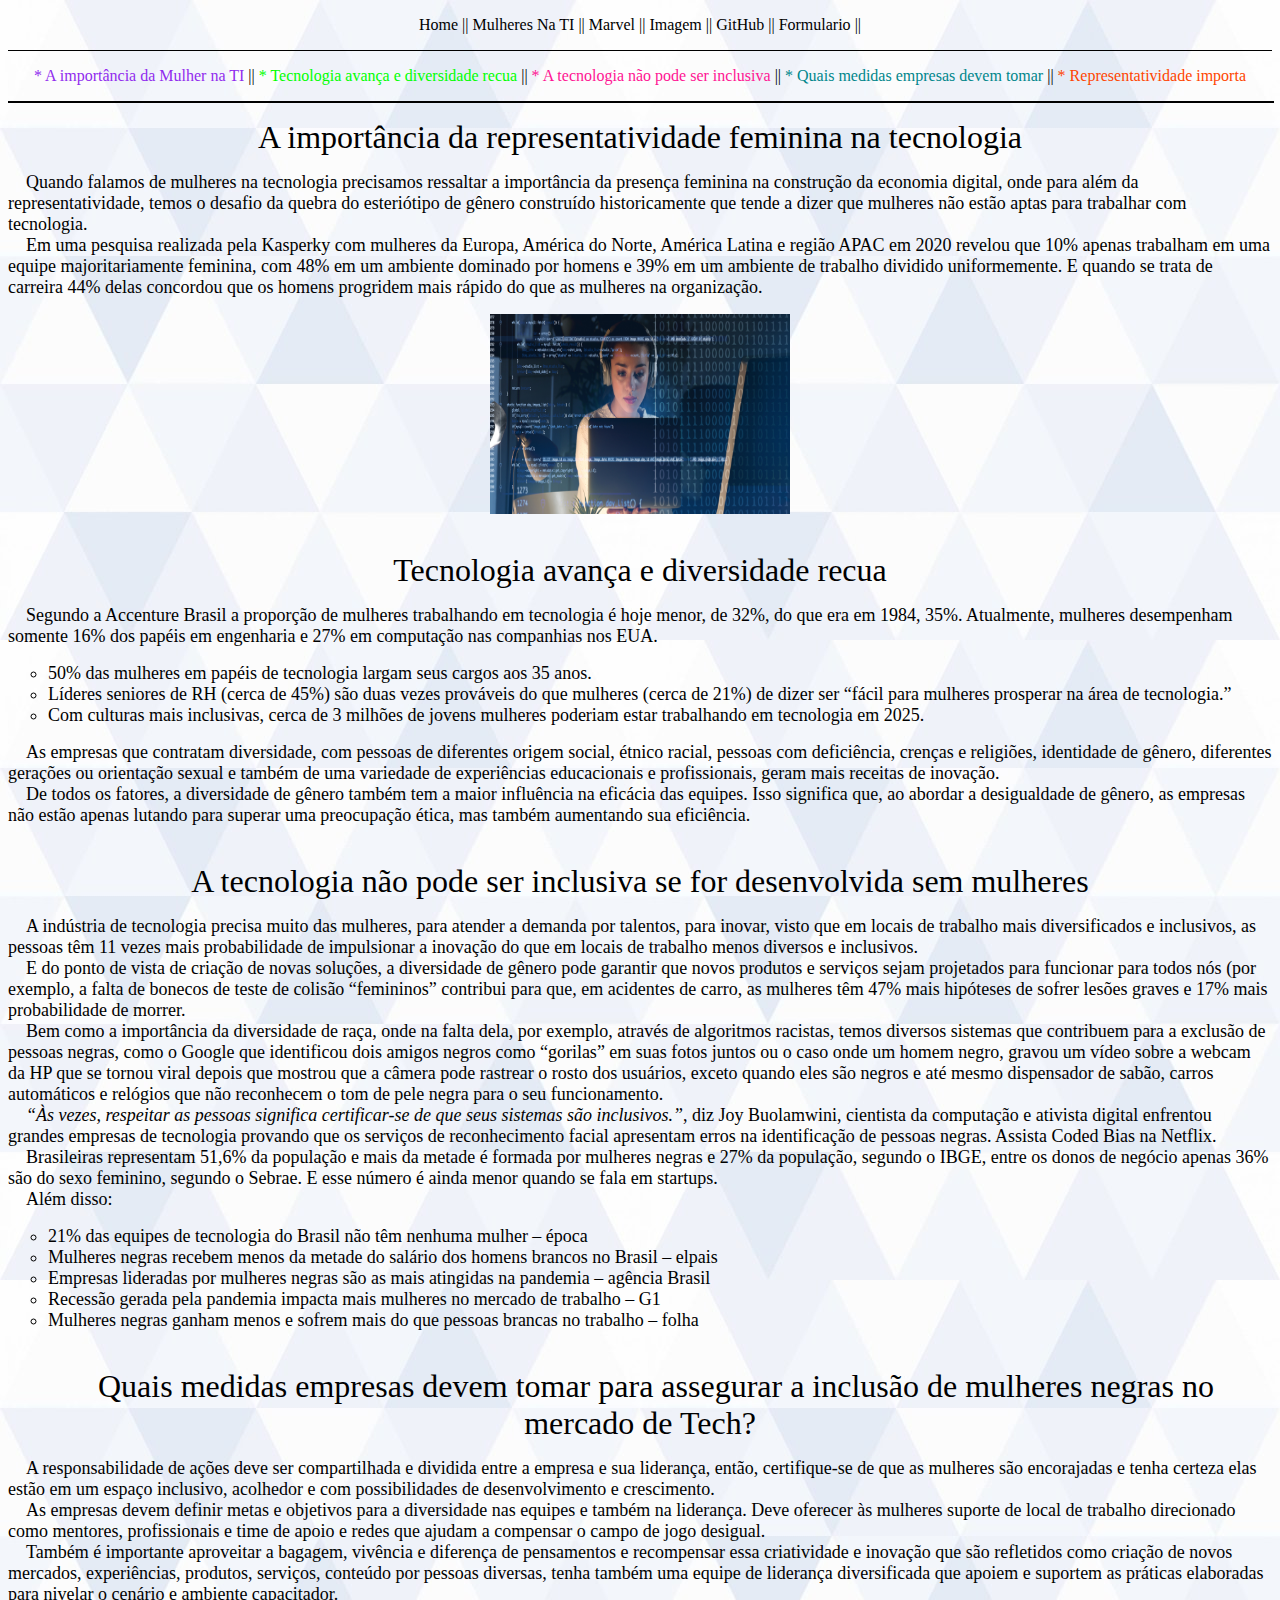
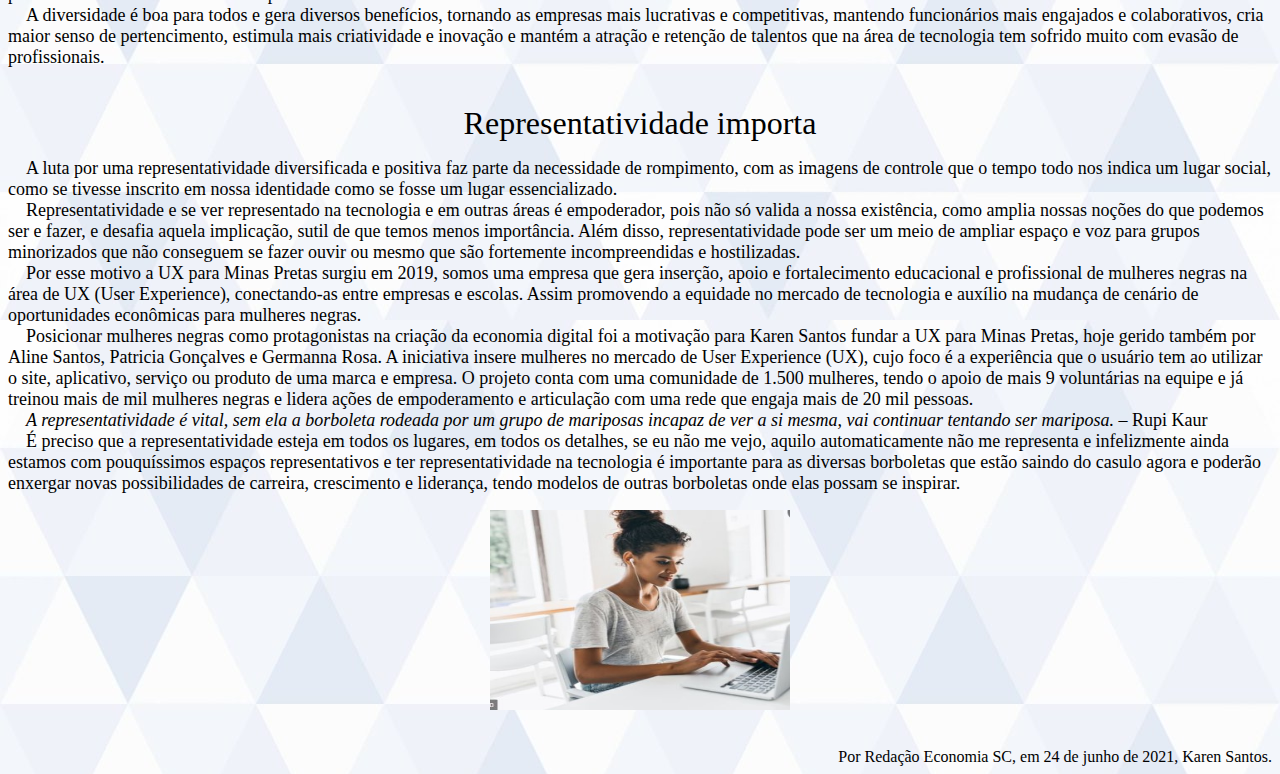
<file: MulheresNaTI.html>
﻿<!DOCTYPE html>

<html lang="pt-br" xmlns="http://www.w3.org/1999/xhtml">
<head>
    <meta charset="utf-8" />
    <title></title>
</head>
<body background="Imagens/Tela.jpg" link="#000000" vlink="#000000">
    <style>
        a {
            text-decoration: none;
        }
    </style>
    <p align="center">
        <a href="index.html"><font size="3"> Home </font></a> ||
        <a href="MulheresNaTI.html"><font size="3"> Mulheres Na TI </font></a> ||
        <a href="Marvel.html"><font size="3"> Marvel </font></a> ||
        <a href="Imagem.html"> Imagem </a> ||
        <a href="GitHub.html"> GitHub </a> ||
        <a href="formulario.html"> Formulario </a> ||
        <hr size="1" color="#000000">
    </p>
    <p align="center">
        <font color="#000000">
            <a href="#incio"><font color="#912CEE">* A importância da Mulher na TI</font></a> ||
            <a href="#meio"><font color="#00FF00">* Tecnologia avança e diversidade recua</font> </a> ||
            <a href="#meioDomeio"><font color="#FF1493">* A tecnologia não pode ser inclusiva</font></a> || 
            <a href="#meiofinal"><font color="#00868B">* Quais medidas empresas devem tomar</font></a> || 
            <a href="#final"><font color="#FF4500 ">* Representatividade importa</font></a>
            <hr size="2" width="100%" color="#000000">
        </font>
    </p>
    <a name="inicio">
        <p align="center">
            <font face="times arial">
                <font size="6">
                    A importância da representatividade feminina na tecnologia
                </font>
            </font>
        </p>
        <p align="left">
            <font face="times arial">
                <font size="4">
                    &nbsp;&nbsp;&nbsp;&nbsp;Quando falamos de mulheres na tecnologia precisamos ressaltar a importância da presença feminina na construção da economia digital, onde para além da representatividade, temos o desafio da quebra do esteriótipo de gênero construído historicamente que tende a dizer que mulheres não estão aptas para trabalhar com tecnologia. </br>
                    &nbsp;&nbsp;&nbsp;&nbsp;Em uma pesquisa realizada pela Kasperky com mulheres da Europa, América do Norte, América Latina e região APAC em 2020 revelou que 10% apenas trabalham em uma equipe majoritariamente feminina, com 48% em um ambiente dominado por homens e 39% em um ambiente de trabalho dividido uniformemente. E quando se trata de carreira 44% delas concordou que os homens progridem mais rápido do que as mulheres na organização.</br>

                </font>
            </font>
        </p>
        <p align="center">
            <img src="Imagens/Figura_1.jpg" alt="Erro ao carregar... " width=300 height=200></br></br>
        </p>
        <a name="meio"></a>
        <p align="center">
            <font face="times arial">
                <font size="6">
                    Tecnologia avança e diversidade recua
                </font>
            </font>
        </p>
        <p align="left">
            <font face="times arial">
                <font size="4">
                    &nbsp;&nbsp;&nbsp;&nbsp;Segundo a Accenture Brasil a proporção de mulheres trabalhando em tecnologia é hoje menor, de 32%, do que era em 1984, 35%. Atualmente, mulheres desempenham somente 16% dos papéis em engenharia e 27% em computação nas companhias nos EUA.
                    <ul type="circle">
                        <li> 50% das mulheres em papéis de tecnologia largam seus cargos aos 35 anos.
                        <li> Líderes seniores de RH (cerca de 45%) são duas vezes prováveis do que mulheres (cerca de 21%) de dizer ser “fácil para mulheres prosperar na área de tecnologia.”
                        <li> Com culturas mais inclusivas, cerca de 3 milhões de jovens mulheres poderiam estar trabalhando em tecnologia em 2025.
                    </ul>
                    &nbsp;&nbsp;&nbsp;&nbsp;As empresas que contratam diversidade, com pessoas de diferentes origem social, étnico racial, pessoas com deficiência, crenças e religiões, identidade de gênero, diferentes gerações ou orientação sexual e também de uma variedade de experiências educacionais e profissionais, geram mais receitas de inovação.</br>
                    &nbsp;&nbsp;&nbsp;&nbsp;De todos os fatores, a diversidade de gênero também tem a maior influência na eficácia das equipes. Isso significa que, ao abordar a desigualdade de gênero, as empresas não estão apenas lutando para superar uma preocupação ética, mas também aumentando sua eficiência.</br></br>
                </font>
            </font>
        </p>
        <a name="meioDomeio"></a>
        <p align="center">
            <font face="times arial">
                <font size="6">
                    A tecnologia não pode ser inclusiva se for desenvolvida sem mulheres
                </font>
            </font>
        </p>
        <p align="left">
            <font face="times arial">
                <font size="4">
                    &nbsp;&nbsp;&nbsp;&nbsp;A indústria de tecnologia precisa muito das mulheres, para atender a demanda por talentos, para inovar, visto que em locais de trabalho mais diversificados e inclusivos, as pessoas têm 11 vezes mais probabilidade de impulsionar a inovação do que em locais de trabalho menos diversos e inclusivos.</br>
                    &nbsp;&nbsp;&nbsp;&nbsp;E do ponto de vista de criação de novas soluções, a diversidade de gênero pode garantir que novos produtos e serviços sejam projetados para funcionar para todos nós (por exemplo, a falta de bonecos de teste de colisão “femininos” contribui para que, em acidentes de carro, as mulheres têm 47% mais hipóteses de sofrer lesões graves e 17% mais probabilidade de morrer.</br>
                    &nbsp;&nbsp;&nbsp;&nbsp;Bem como a importância da diversidade de raça, onde na falta dela, por exemplo, através de algoritmos racistas, temos diversos sistemas que contribuem para a exclusão de pessoas negras, como o Google que identificou dois amigos negros como “gorilas” em suas fotos juntos ou o caso onde um homem negro, gravou um vídeo sobre a webcam da HP que se tornou viral depois que mostrou que a câmera pode rastrear o rosto dos usuários, exceto quando eles são negros e até mesmo dispensador de sabão, carros automáticos e relógios que não reconhecem o tom de pele negra para o seu funcionamento.</br>
                    &nbsp;&nbsp;&nbsp;&nbsp;<i>“Às vezes, respeitar as pessoas significa certificar-se de que seus sistemas são inclusivos.”</i>, diz Joy Buolamwini, cientista da computação e ativista digital enfrentou grandes empresas de tecnologia provando que os serviços de reconhecimento facial apresentam erros na identificação de pessoas negras. Assista Coded Bias na Netflix.</br>
                    &nbsp;&nbsp;&nbsp;&nbsp;Brasileiras representam 51,6% da população e mais da metade é formada por mulheres negras e 27% da população, segundo o IBGE, entre os donos de negócio apenas 36% são do sexo feminino, segundo o Sebrae. E esse número é ainda menor quando se fala em startups.</br>
                    &nbsp;&nbsp;&nbsp;&nbsp;Além disso:</br>
                    <ul type="circle">
                        <li>21% das equipes de tecnologia do Brasil não têm nenhuma mulher – época
                        <li>Mulheres negras recebem menos da metade do salário dos homens brancos no Brasil – elpais
                        <li>Empresas lideradas por mulheres negras são as mais atingidas na pandemia – agência Brasil
                        <li>Recessão gerada pela pandemia impacta mais mulheres no mercado de trabalho – G1
                        <li>Mulheres negras ganham menos e sofrem mais do que pessoas brancas no trabalho – folha</br></br>
                    </ul>
                </font>
            </font>
            <a name="meiofinal"></a>
        <p align="center">
            <font face="times arial">
                <font size="6">
                    &nbsp;&nbsp;&nbsp;&nbsp;Quais medidas empresas devem tomar para assegurar a inclusão de mulheres negras no mercado de Tech?
                </font>
            </font>
        </p>
        <p align="left">
            <font face="times arial">
                <font size="4">
                    &nbsp;&nbsp;&nbsp;&nbsp;A responsabilidade de ações deve ser compartilhada e dividida entre a empresa e sua liderança, então, certifique-se de que as mulheres são encorajadas e tenha certeza elas estão em um espaço inclusivo, acolhedor e com possibilidades de desenvolvimento e crescimento.</br>
                    &nbsp;&nbsp;&nbsp;&nbsp;As empresas devem definir metas e objetivos para a diversidade nas equipes e também na liderança. Deve oferecer às mulheres suporte de local de trabalho direcionado como mentores, profissionais e time de apoio e redes que ajudam a compensar o campo de jogo desigual.</br>
                    &nbsp;&nbsp;&nbsp;&nbsp;Também é importante aproveitar a bagagem, vivência e diferença de pensamentos e recompensar essa criatividade e inovação que são refletidos como criação de novos mercados, experiências, produtos, serviços, conteúdo por pessoas diversas, tenha também uma equipe de liderança diversificada que apoiem e suportem as práticas elaboradas para nivelar o cenário e ambiente capacitador. </br>
                    &nbsp;&nbsp;&nbsp;&nbsp;A diversidade é boa para todos e gera diversos benefícios, tornando as empresas mais lucrativas e competitivas, mantendo funcionários mais engajados e colaborativos, cria maior senso de pertencimento, estimula mais criatividade e inovação e mantém a atração e retenção de talentos que na área de tecnologia tem sofrido muito com evasão de profissionais.</br></br>
                </font>
            </font>
        </p>
        <a name="final"></a>
        <p align="center">
            <font face="times arial">
                <font size="6">
                    Representatividade importa
                </font>
            </font>
        </p>
        <p align="left">
            <font face="times arial">
                <font size="4">
                    &nbsp;&nbsp;&nbsp;&nbsp;A luta por uma representatividade diversificada e positiva faz parte da necessidade de rompimento, com as imagens de controle que o tempo todo nos indica um lugar social, como se tivesse inscrito em nossa identidade como se fosse um lugar essencializado.</br>
                    &nbsp;&nbsp;&nbsp;&nbsp;Representatividade e se ver representado na tecnologia e em outras áreas é empoderador, pois não só valida a nossa existência, como amplia nossas noções do que podemos ser e fazer, e desafia aquela implicação, sutil de que temos menos importância. Além disso, representatividade pode ser um meio de ampliar espaço e voz para grupos minorizados que não conseguem se fazer ouvir ou mesmo que são fortemente incompreendidas e hostilizadas.</br>
                    &nbsp;&nbsp;&nbsp;&nbsp;Por esse motivo a UX para Minas Pretas surgiu em 2019, somos uma empresa que gera inserção, apoio e fortalecimento educacional e profissional de mulheres negras na área de UX (User Experience), conectando-as entre empresas e escolas. Assim promovendo a equidade no mercado de tecnologia e auxílio na mudança de cenário de oportunidades econômicas para mulheres negras.</br>
                    &nbsp;&nbsp;&nbsp;&nbsp;Posicionar mulheres negras como protagonistas na criação da economia digital foi a motivação para Karen Santos fundar a UX para Minas Pretas, hoje gerido também por Aline Santos, Patricia Gonçalves e Germanna Rosa. A iniciativa insere mulheres no mercado de User Experience (UX), cujo foco é a experiência que o usuário tem ao utilizar o site, aplicativo, serviço ou produto de uma marca e empresa. O projeto conta com uma comunidade de 1.500 mulheres, tendo o apoio de mais 9 voluntárias na equipe e já treinou mais de mil mulheres negras e lidera ações de empoderamento e articulação com uma rede que engaja mais de 20 mil pessoas.</br>
                    &nbsp;&nbsp;&nbsp;&nbsp;<i>A representatividade é vital, sem ela a borboleta rodeada por um grupo de mariposas incapaz de ver a si mesma, vai continuar tentando ser mariposa.</i> – Rupi Kaur </br>
                    &nbsp;&nbsp;&nbsp;&nbsp;É preciso que a representatividade esteja em todos os lugares, em todos os detalhes, se eu não me vejo, aquilo automaticamente não me representa e infelizmente ainda estamos com pouquíssimos espaços representativos e ter representatividade na tecnologia é importante para as diversas borboletas que estão saindo do casulo agora e poderão enxergar novas possibilidades de carreira, crescimento e liderança, tendo modelos de outras borboletas onde elas possam se inspirar.</br>
                </font>
            </font>
        </p>
        <p align="center">
            <img src="Imagens/Mulher.jpg" alt="Erro ao carregar... " width=300 height=200> </br></br>
        </p>
            <a name="Rodapé"></a>
        <footer align="right">
            Por Redação Economia SC, em 24 de junho de 2021, Karen Santos.
        </footer>
</body>
</html>
</file>
<file: CSS/css.css>
﻿body{
    background-color: #ffffff;
}
p{
    background-color:#2faaf1;
    border-radius: 30px;
    padding: 10px;
    text-align: center;
}
.botao {
    background-color: #ffffff;
    border-width:0;
    border-radius:10px;
    margin: 0 15px;
}
.titulo{
    font-family: "Copperplate Gothic";
    font-size:2em;
    text-align: center;
    color: #000000;
}
h1{
    font-family:"Times New Roman";
    font-size:1em;
    text-align: center;
}
img {
    border: 1px solid;
    width: 200px;
    height: 150px;
}
h2{
    margin-left:10%;
    margin-right:10%;
    color:#000000;
    font-weight: normal;
    font-family: "Times New Roman";
    font-size: 20px;
}
.subtitulo{
    font-family:"Copperplate Gothic";
    margin-left:10%;
}
/* FEITO POR MARIA CLARA */
</file>
<file: formulario.css>
body{
	background-color: #000000;
}
h1{
	color: #ffffff;
}
form {
	text-align: center;
	color: #ffffff;
	margin: 0 auto;
	width: 400px;
	padding: 1em;
	border: 1px solid #ffffff;
	border-radius: 1em;
}
.entrada {
	border-radius: 1em;
}
input.entrada {
	width: 10em;
	height: 1em;
}
</file>
